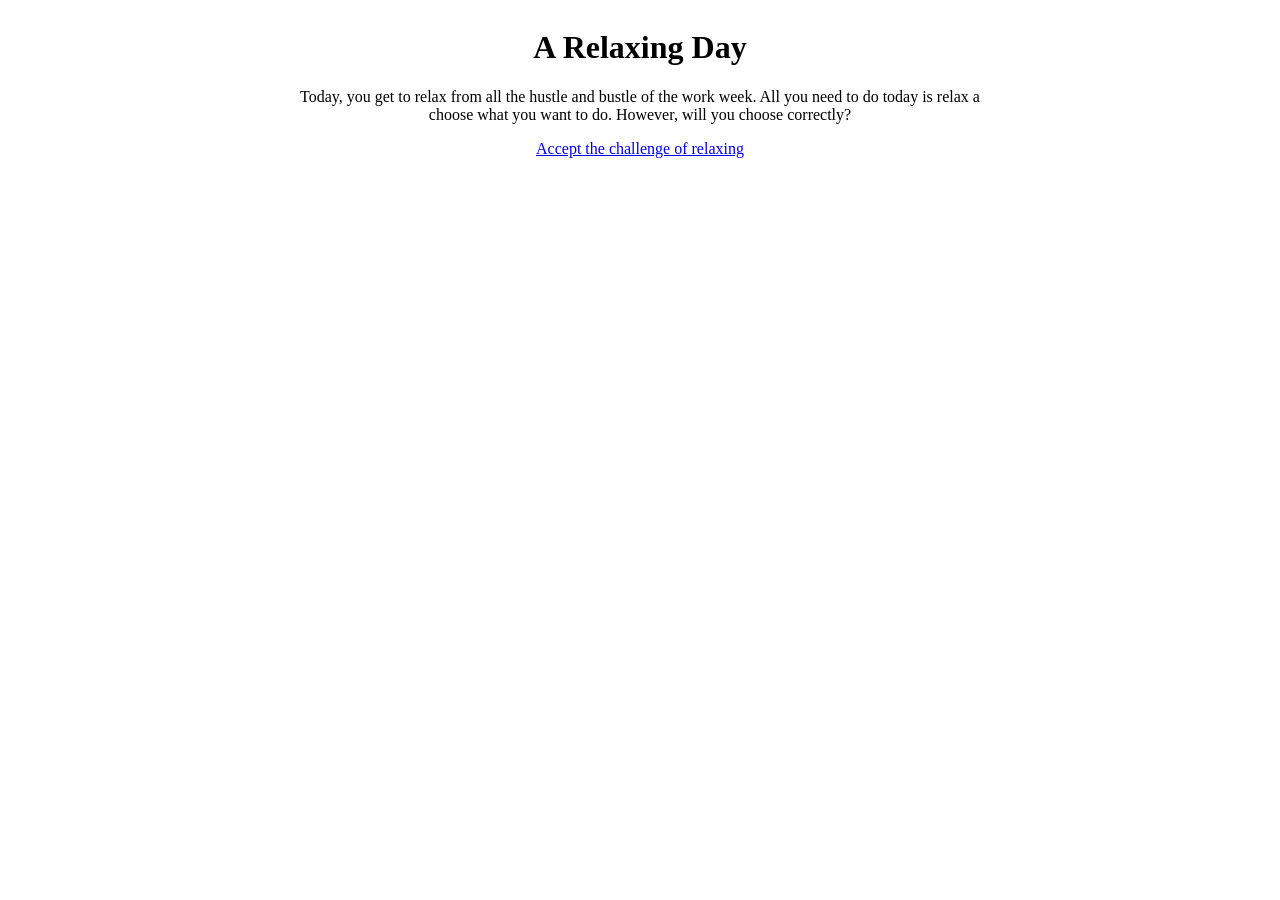
<file: index.html>
<!DOCTYPE html>
<html lang="en" dir="ltr">
  <head>
    <link rel="stylesheet" href="styleSheet.css">
    <meta charset="utf-8">
    <title>chapter one</title>
  </head>
  <body>
    <div class="container">
      <h1>A Relaxing Day</h1>
      <p>
        Today, you get to relax from all the hustle and bustle of the work week.
       All you need to do today is relax a choose what you want to do. However,
       will you choose correctly?
      </p>
      <a href="drinkChoice.html"> Accept the challenge of relaxing</a>
    </div>

  </body>
</html>
</file>
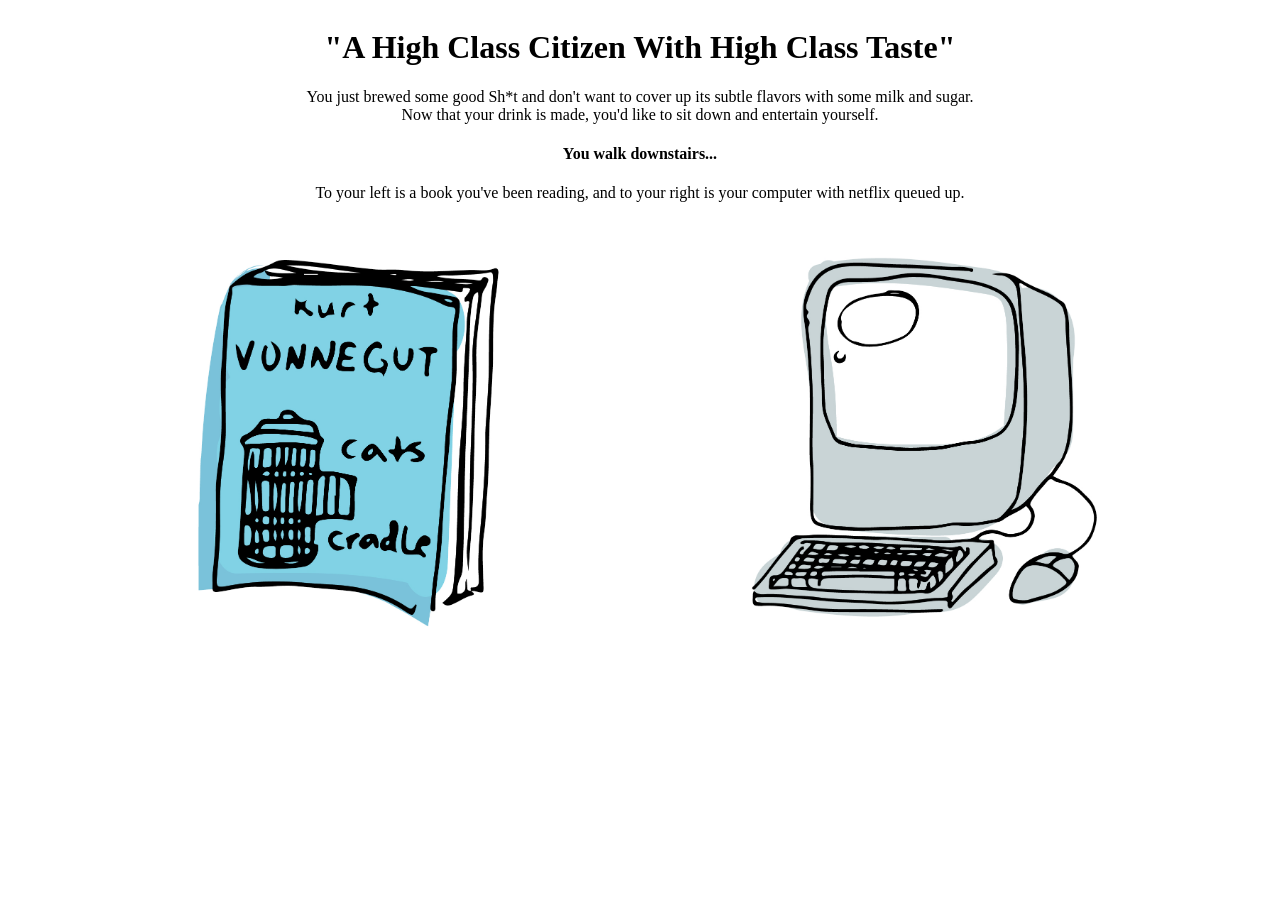
<file: black.html>
<!DOCTYPE html>
<html lang="en" dir="ltr">
  <head>
    <link rel="stylesheet" href="styleSheet.css">
    <meta charset="utf-8">
    <title></title>
  </head>
  <body>
    <div class="container">
      <h1>"A High Class Citizen With High Class Taste"</h1>
      <p>
        You just brewed some good Sh*t and don't want to cover up its
        subtle flavors with some milk and sugar. Now that your drink is made,
        you'd like to sit down and entertain yourself.
      </p>
      <h4>You walk downstairs...</h4>

      <p>
        To your left is a book you've been reading,
        and to your right is your computer with netflix queued up.
      </p>
      <div class="choice">
        <a href="book.html">
          <img src="img/kurt-02.jpg" alt="book">
        </a>
      </div>
      <div class="choice">

        <a href="pc.html">
          <img src="img/pc-02.jpg" alt="pc">
        </a>
      </div>
    </div>

  </body>
</html>
</file>
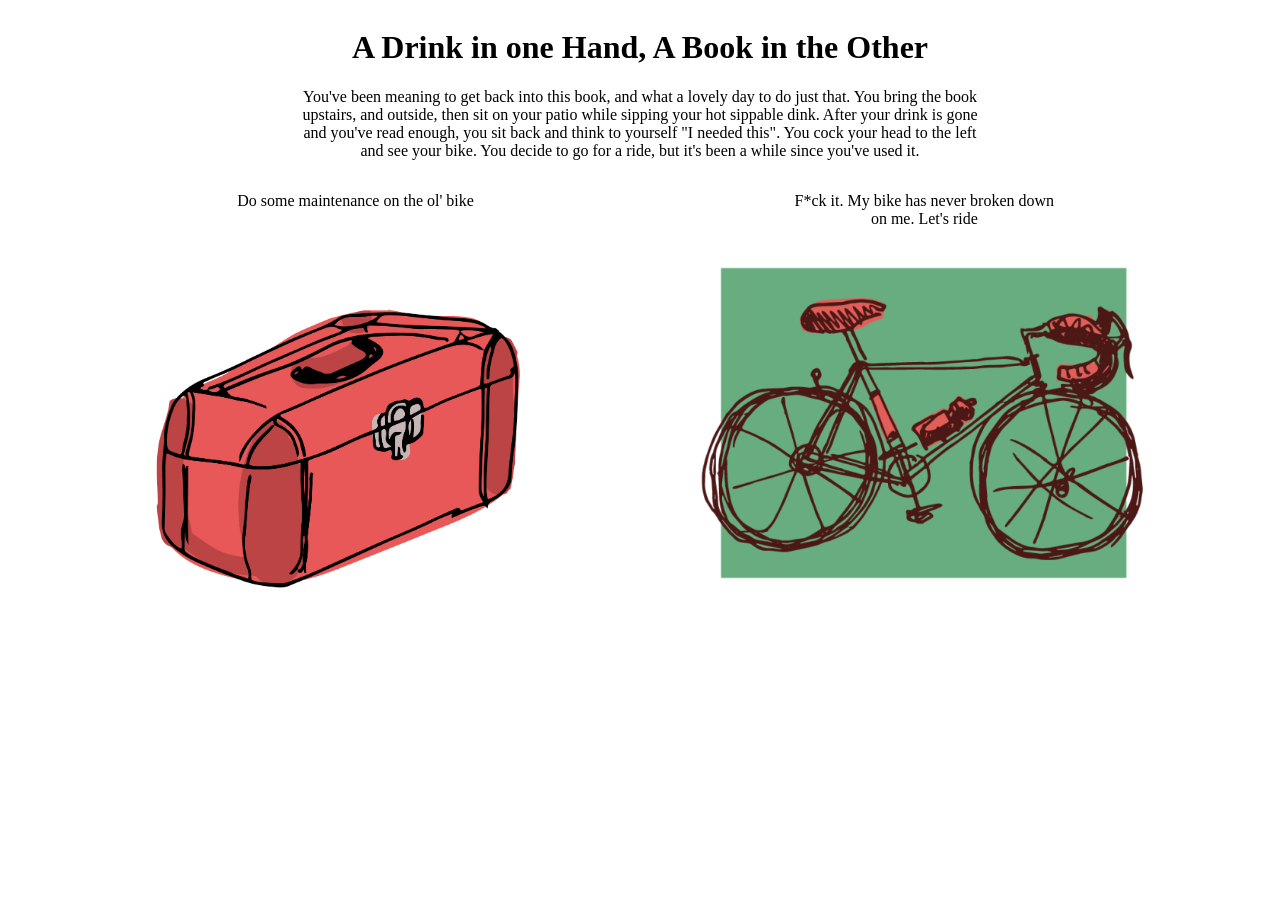
<file: book.html>
<!DOCTYPE html>
<html lang="en" dir="ltr">
  <head>
    <link rel="stylesheet" href="styleSheet.css">
    <meta charset="utf-8">
    <title></title>
  </head>
  <body>
    <div class="container">
      <h1>A Drink in one Hand, A Book in the Other</h1>
      <p>
        You've been meaning to get back into this book, and what a lovely day to
        do just that. You bring the book upstairs, and outside, then sit on your patio while sipping
        your hot sippable dink. After your drink is gone and you've read enough, you sit back and
        think to yourself "I needed this". You cock your head to the left and see your bike. You decide to go for a
        ride, but it's been a while since you've used it.
      </p>
      <div class="choice">
        <p>Do some maintenance on the ol' bike</p>
        <a href="maintain.html">
          <img src="img/toolBox-02.jpg" alt="tools">
        </a>
      </div>
      <div class="choice">
        <p>F*ck it. My bike has never broken down on me. Let's ride</p>
        <a href="ride.html">
          <img src="img/bike.png" alt="bike">
        </a>
      </div>
      <a href="maintain.html"></a>



    </div>
  </body>
</html>
</file>
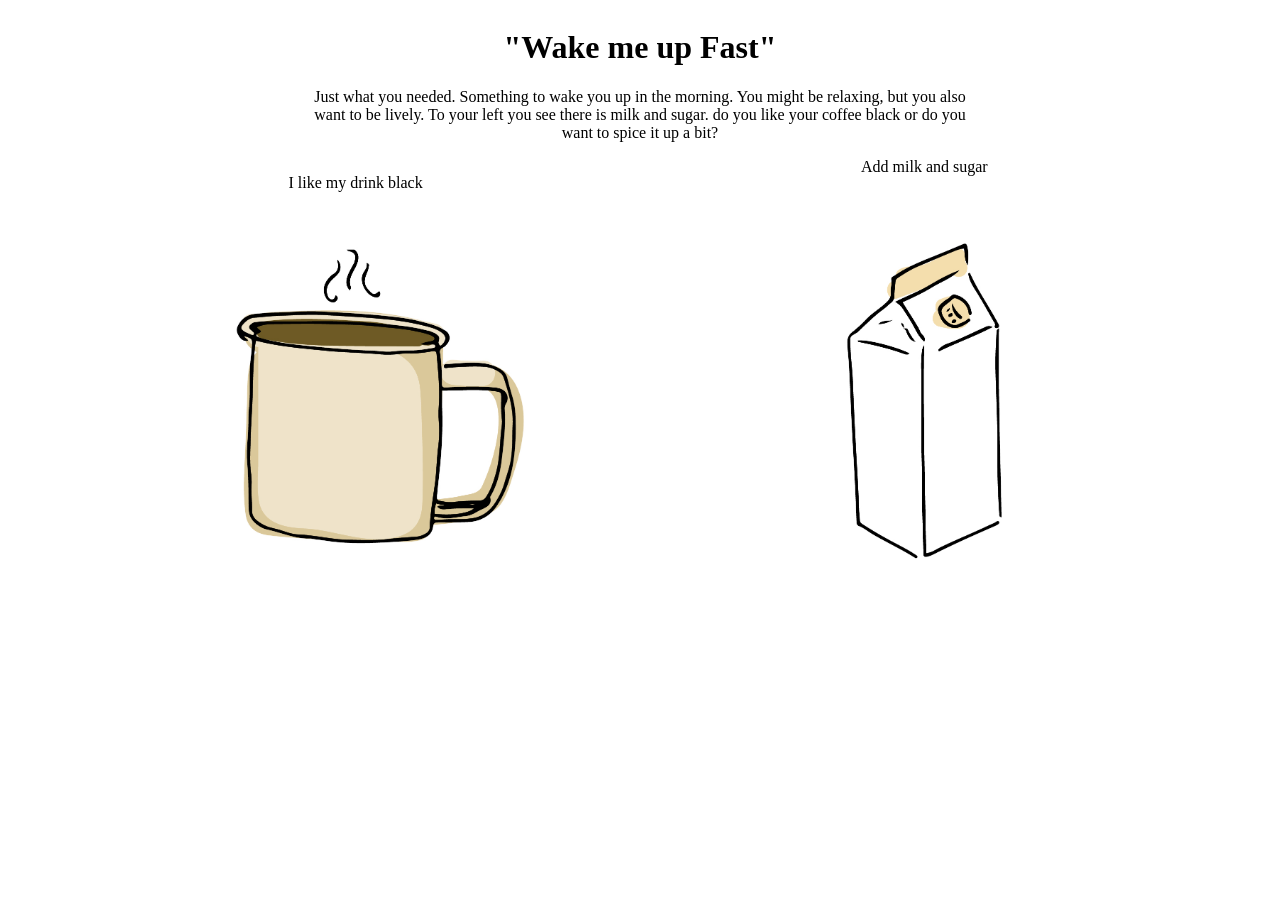
<file: coffee.html>
<!DOCTYPE html>
<html lang="en" dir="ltr">
  <head>
    <link rel="stylesheet" href="styleSheet.css">
    <meta charset="utf-8">
    <title></title>
  </head>
  <body>
    <div class="container">
      <h1>"Wake me up Fast"</h1>
      <p>
        Just what you needed. Something to wake you up in the morning. You might be relaxing,
        but you also want to be lively. To your left you see there is milk and sugar. do you like your
        coffee black or do you want to spice it up a bit?
      </p>
      <div class="choice">
        <p>I like my drink black</p>
        <a href="black.html">
          <img src="img/coffee-02.jpg" alt="coffee">
        </a>
      </div>
      <div class="choice">
        Add milk and sugar
        <a href="sugar.html">
          <img src="img/milk-02.jpg" alt="coffee">
        </a>
      </div>
      <br>
  </body>
</html>
</file>
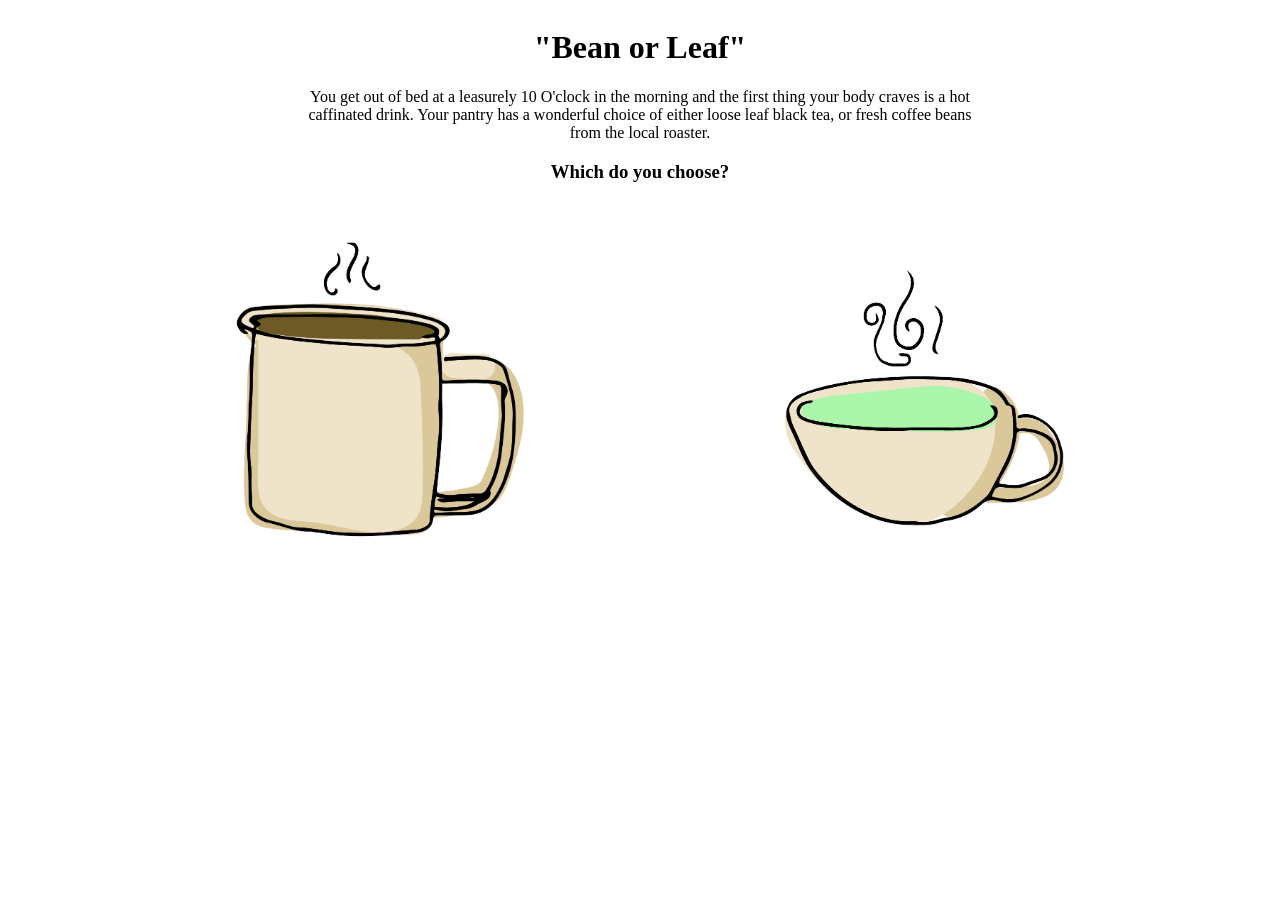
<file: drinkChoice.html>
<!DOCTYPE html>
<html lang="en" dir="ltr">
  <head>
    <link rel="stylesheet" href="styleSheet.css">
    <meta charset="utf-8">
    <title></title>
  </head>
  <body>
    <div class="container">
      <h1>"Bean or Leaf"</h1>
      <p>
        You get out of bed at a leasurely 10 O'clock in the morning and the first thing your
        body craves is a hot caffinated drink. Your pantry has a wonderful choice of either loose leaf
        black tea, or fresh coffee beans from the local roaster.
      </p>
      <h3>Which do you choose?</h3>

      <div class="choice">
        <a href="coffee.html">
          <img src="img/coffee-02.jpg" alt="coffee">
        </a>
      </div>
      <div class="choice">
        <a href="tea.html">
          <img src="img/tea-02.jpg" alt="tea">
        </a>
      </div>

    </div>

  </body>
</html>
</file>
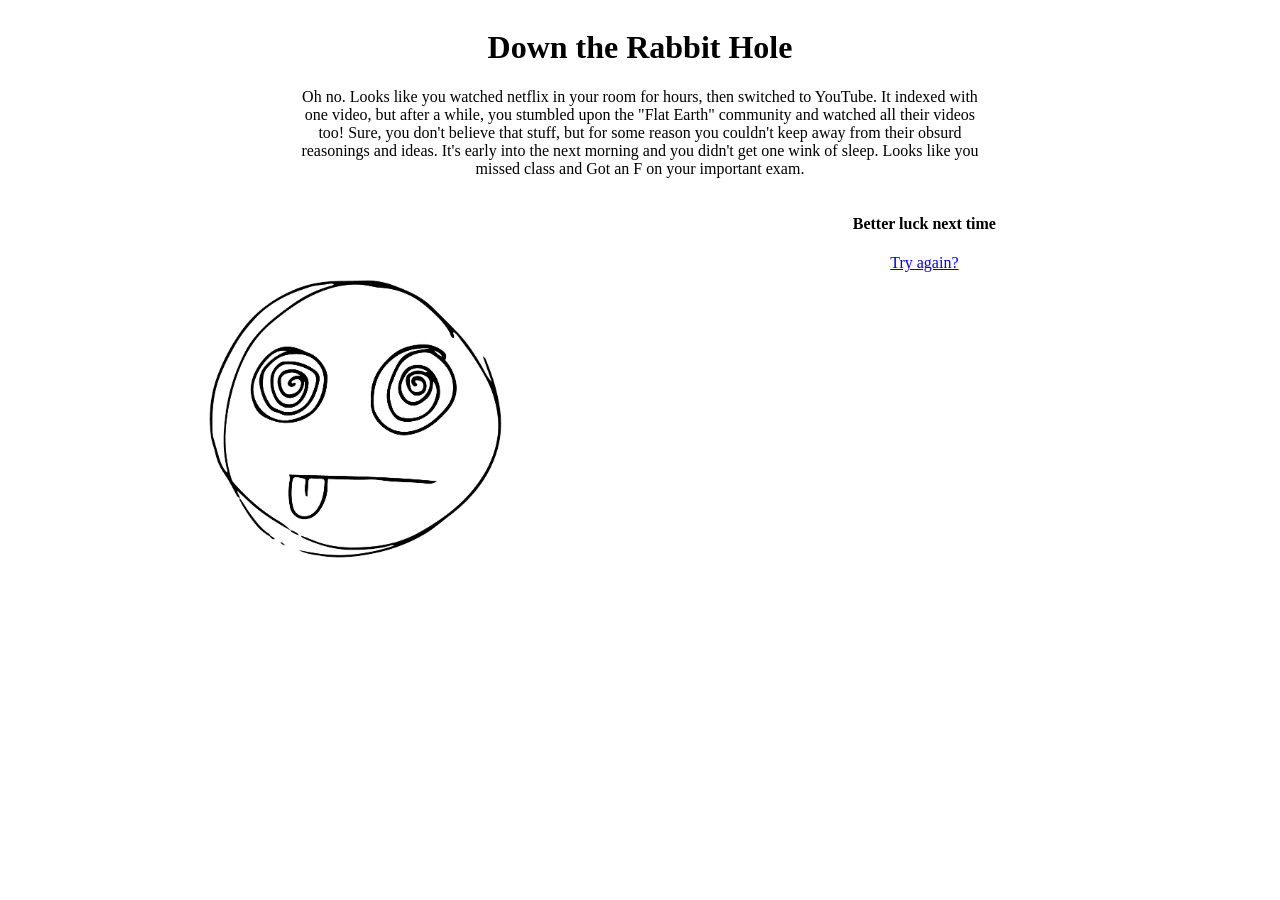
<file: pc.html>
<!DOCTYPE html>
<html lang="en" dir="ltr">
  <head>
    <meta charset="utf-8">
    <link rel="stylesheet" href="styleSheet.css">
    <title></title>
  </head>
  <body>
    <div class="container">
      <h1>Down the Rabbit Hole</h1>
      <p>
        Oh no. Looks like you watched netflix in your room for hours, then
        switched to YouTube. It indexed with one video, but after a while,
        you stumbled upon the "Flat Earth" community and watched all their videos too!
        Sure, you don't believe that stuff, but for some reason you couldn't keep away
        from their obsurd reasonings and ideas. It's early into the next morning and
        you didn't get one wink of sleep. Looks like you missed class and Got an F on
        your important exam.
      </p>
      <div class="choice">
        <img src="img/crazy-02.jpg" alt="crazy">
      </div>
      <div class="choice">
        <h4>Better luck next time</h4>
        <a href="index.html">Try again?</a>
      </div>
    </div>
  </body>
</html>
</file>
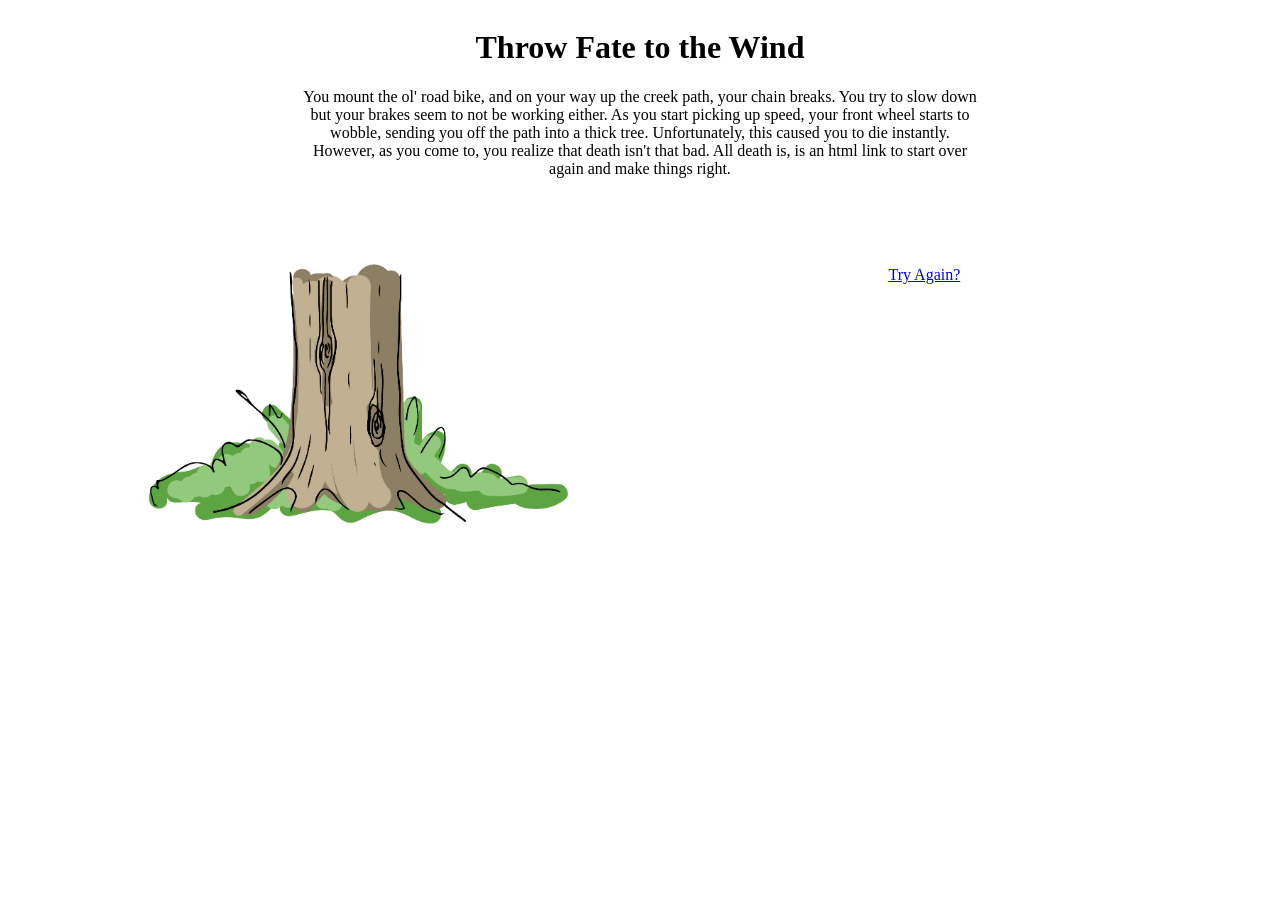
<file: ride.html>
<!DOCTYPE html>
<html lang="en" dir="ltr">
  <head>
    <link rel="stylesheet" href="styleSheet.css">
    <meta charset="utf-8">
    <title></title>
  </head>
  <body>
    <div class="container">
      <h1>Throw Fate to the Wind</h1>
      <p>
        You mount the ol' road bike, and on your way up the creek path, your
        chain breaks. You try to slow down but your brakes seem to not be working either.
        As you start picking up speed, your front wheel starts to wobble, sending you off the path
        into a thick tree. Unfortunately, this caused you to die instantly.
        However, as you come to, you realize that death isn't that bad. All death is,
        is an html link to start over again and make things right.
      </p>

      <div class="choice">
        <img src="img/Tree-02.jpg" alt="tree">
      </div>
      <div class="choice">
        <br><br><br><br>
        <a href="index.html">Try Again?</a>
      </div>
    </div>
  </body>
</html>
</file>
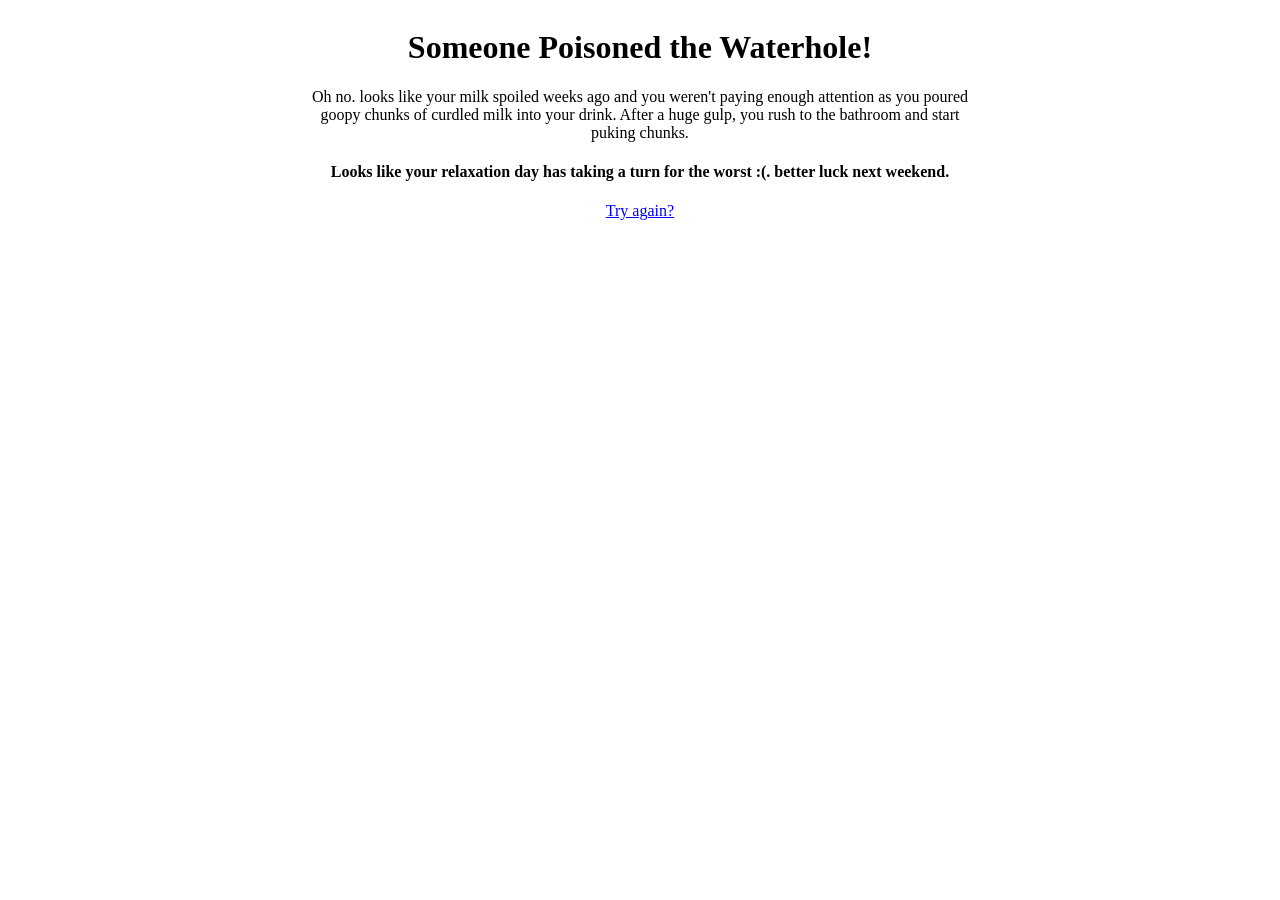
<file: sugar.html>
<!DOCTYPE html>
<html lang="en" dir="ltr">
  <head>
    <meta charset="utf-8">
    <link rel="stylesheet" href="styleSheet.css">
    <title></title>
    <div class="container">
      <h1>Someone Poisoned the Waterhole!</h1>
      <p>
        Oh no. looks like your milk spoiled weeks ago and you weren't paying enough
        attention as you poured goopy chunks of curdled milk into your drink. After a huge gulp,
        you rush to the bathroom and start puking chunks.
      </p>
      <h4>
        Looks like your relaxation day has taking a
        turn for the worst :(. better luck next weekend.
      </h4>
      <a href="index.html">Try again?</a>
    </div>
  </head>
  <body>

  </body>
</html>
</file>
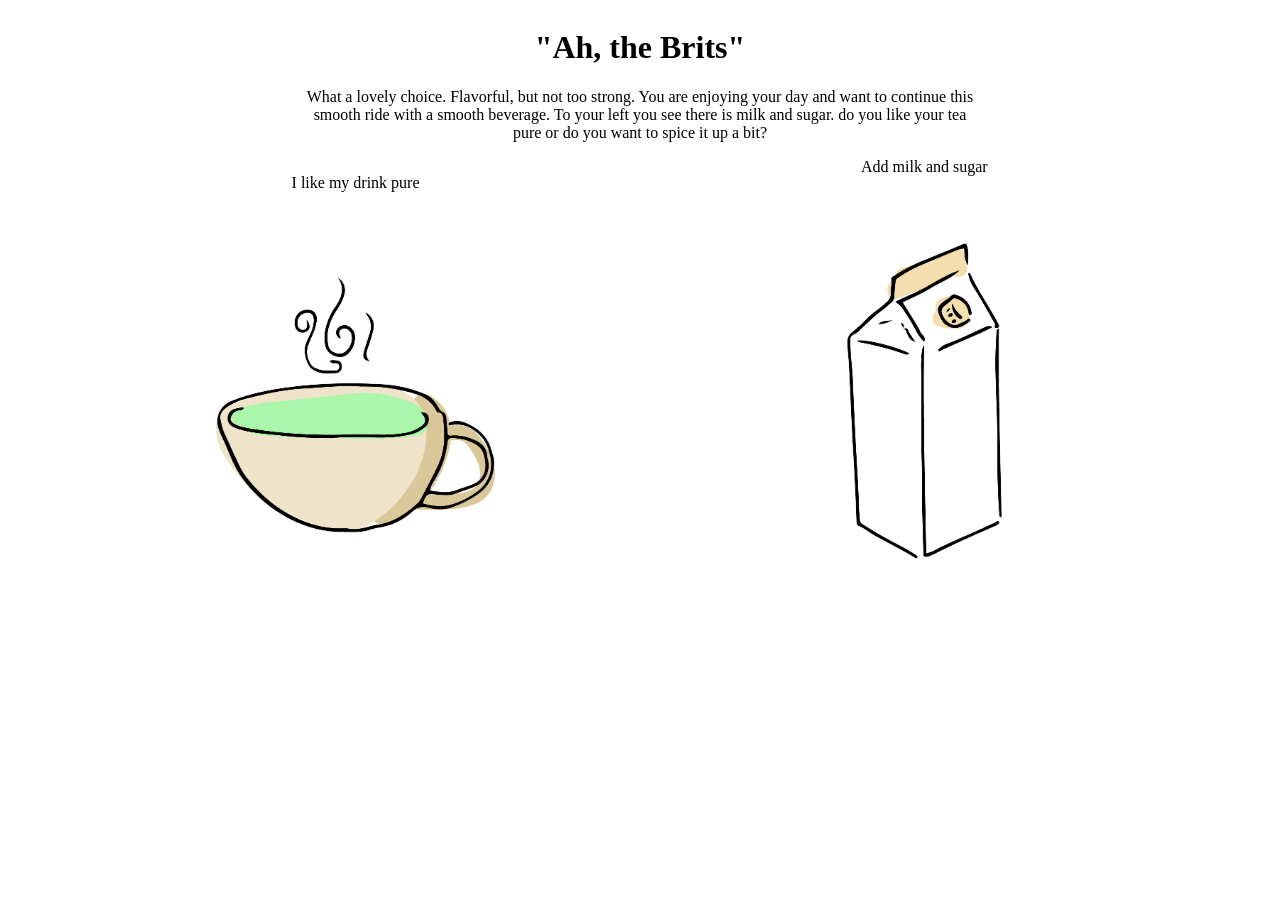
<file: tea.html>
<!DOCTYPE html>
<html lang="en" dir="ltr">
  <head>
    <link rel="stylesheet" href="styleSheet.css">
    <meta charset="utf-8">
    <title></title>
  </head>
  <body>
    <div class="container">
      <h1>"Ah, the Brits"</h1>
      <p>
      What a lovely choice. Flavorful, but not too strong.
      You are enjoying your day and want to continue this smooth ride with a smooth
      beverage.
      To your left you see there is milk and sugar. do you like your
      tea pure or do you want to spice it up a bit?
      </p>
      <div class="choice">
        <p>I like my drink pure</p>
        <a href="black.html">
          <img src="img/tea-02.jpg" alt="coffee">
        </a>
      </div>
      <div class="choice">
        Add milk and sugar
        <a href="sugar.html">
          <img src="img/milk-02.jpg" alt="coffee">
        </a>
      </div>
    </div>
  </body>
</html>
</file>
<file: styleSheet.css>
.container{
  display: inline-block;
  margin-left: 5%;
  margin-right: 5%;
  text-align: center;
  width: 90%;


}
.choice{

  width: 40%;
  float: left;
  margin-left: 5%;
  margin-right: 5%;
}
img{
  max-width:100%;
  max-height:100%;
  display: block;
  margin: auto;
}

p{
  width: 60%;
  margin-left: 20%;
}
</file>
